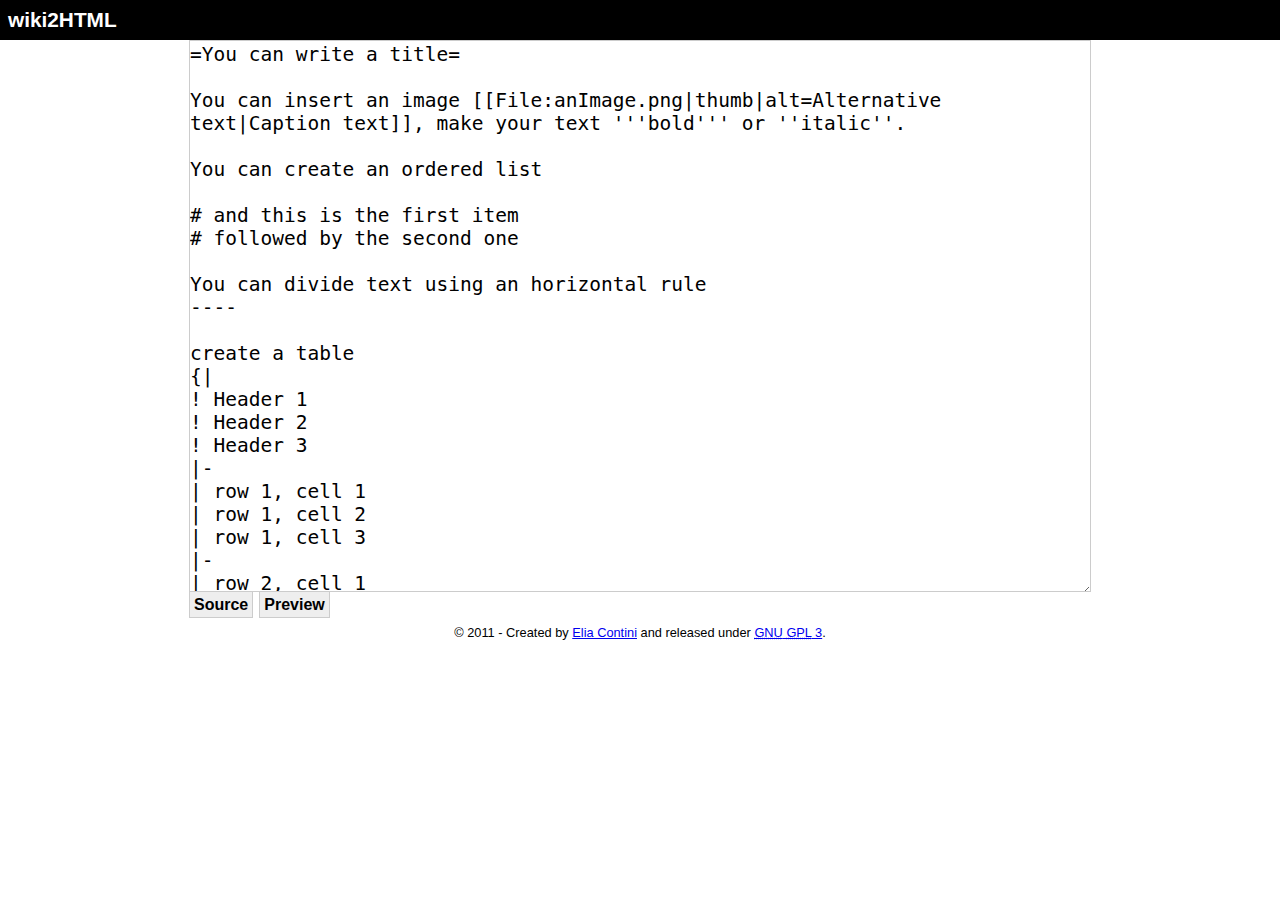
<file: index.html>
<!DOCTYPE html>
<html>
	<head>
		<meta charset="UTF-8">
		<meta name="author" content="Elia Contini, elia.contini@gmail.com">
		<title>wiki2HTML</title>
		
<!--
	wiki2HTML Parses wiki markup and generates HTML 5 showing a preview.
    Copyright (C) 2010-2011 Elia Contini
    
    This program is free software: you can redistribute it and/or modify
    it under the terms of the GNU General Public License as published by
    the Free Software Foundation, either version 3 of the License, or
    any later version.
    
    This program is distributed in the hope that it will be useful,
    but WITHOUT ANY WARRANTY; without even the implied warranty of
    MERCHANTABILITY or FITNESS FOR A PARTICULAR PURPOSE.  See the
    GNU General Public License for more details.
    
    You should have received a copy of the GNU General Public License
    along with this program. If not, see http://www.gnu.org/licenses/.
-->
		
		<link rel="stylesheet" href="css/style.css" media="screen">
	</head>
	<body>
		<header>
			<h1>wiki2HTML</h1>
		</header>
		
		<div id="content">
			<div id="codePage">
				<form action="#" method="post">
					<fieldset>
						<label for="code">Wiki Code:</label><br>
						<textarea id="code" cols="65" rows="21">=You can write a title=

You can insert an image [[File:anImage.png|thumb|alt=Alternative text|Caption text]], make your text '''bold''' or ''italic''.

You can create an ordered list

# and this is the first item
# followed by the second one

You can divide text using an horizontal rule
----

create a table
{|
! Header 1
! Header 2
! Header 3
|-
| row 1, cell 1
| row 1, cell 2
| row 1, cell 3
|-
| row 2, cell 1
| row 2, cell 2
| row 2, cell 3
|-
| row 3, cell 1
| row 3, cell 2
| row 3, cell 3
|}

or create
==A subsection==

that contains an unordered list

* with an item
* followed by the second one
</textarea>
					</fieldset>
				</form>
			</div>
			
			<div id="previewPage">
				<div id="preview">
					<p>Nothing to show</p>
				</div>
				<!-- <textarea id="preview" cols="60" rows="15"></textarea>  -->
			</div>
		</div>
		
		<nav>
			<a href="#" class="button" title="Show the source code of the page" onclick="return show('codePage');">Source</a> <span class="hidden">|</span>
			<a href="#" class="button" title="Show the preview of the page" onclick="return show('previewPage');">Preview</a>
		</nav>
		
		<footer>
			&copy; 2011 - Created by <a href="http://eliacontini.info">Elia Contini</a> and released under <a href="http://www.gnu.org/licenses/gpl.html" title="Read the license [External link]" rel="license"><abbr title="Gnu is Not Unix">GNU</abbr> <abbr title="General Public License">GPL</abbr> 3</a>.
		</footer>
		
		<script type="text/javascript">
			
			var heightLim = 550; //px
			var widthLim = 900;  //px
			
			var currentPage = 'codePage';
			
			var offset = 0;
			var timer;
			
			function slide(from, to)
				{
					var fromPage = document.getElementById(from);
					var toPage = document.getElementById(to);
					
					if(offset <= widthLim)
						{
							if(from == 'codePage')
								{
									fromPage.setAttribute('style', 'z-index: 0; position: absolute; top: 0; left:0; clear: both; display: block; width:' + widthLim  + 'px; height:' + heightLim + 'px');
									toPage.setAttribute('style', 'z-index: 10; position: absolute; top: 0; left:' + (widthLim - offset)  + 'px; clear: both; display: block; width:' + widthLim + 'px; height:' + heightLim + 'px');
								}
							else
								{
									fromPage.setAttribute('style', 'z-index: 10; position: absolute; top: 0; left:'+ offset  +'px; clear: both; display: block; width:' + widthLim  + 'px; height:' + heightLim + 'px');
									toPage.setAttribute('style', 'z-index: 0; position: absolute; top: 0; left:0; clear: both; display: block; width:' + widthLim + 'px; height:' + heightLim + 'px');
								}
							
							offset = offset + 25;
							timer = setTimeout("slide('" + from +"', '" + to + "')", 1);
						}
					else
						{
							clearTimeout(timer);
							offset = 0;
							currentPage = to;
							fromPage.setAttribute('style', 'z-index: 0');
							toPage.setAttribute('style', 'z-index: 10');
						}
				}
			
			function show(what)
				{
					if(what == 'previewPage' && what != currentPage)
						{
							var wikicode = document.getElementById('code').value;
							var preview = document.getElementById('preview');
	
							var html = wiki2html(wikicode);
							
							// debug
							//html = html.replace(/</g, '&lt;');
							//html = html.replace(/>/g, '&gt;');
							//html = html.replace(/\r/g, '-r-');
							//html = html.replace(/\n/g, "-n-\n");
							
							preview.innerHTML = html;
							
							slide('codePage', 'previewPage');
						}
					else if(what == 'codePage' && what != currentPage)
						slide('previewPage', 'codePage');
						
					return false;
				}
		</script>
		<script type="text/javascript" src="js/wiki2html.js"></script>
	</body>
</html>
</file>
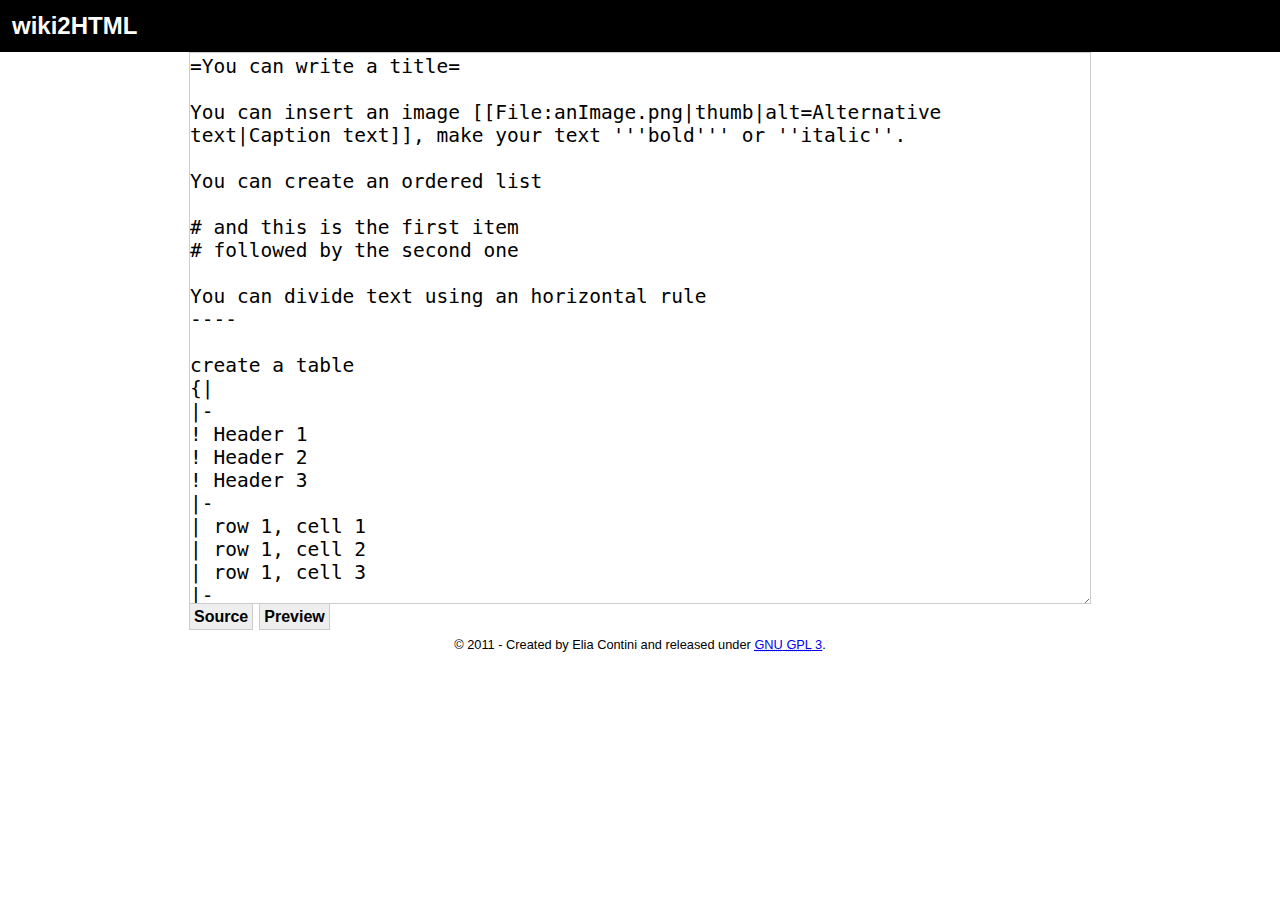
<file: wiki2HTML/index.html>
<!DOCTYPE html>
<html>
	<head>
		<meta charset="UTF-8">
		<meta name="author" content="Elia Contini, elia.contini@gmail.com">
		<title>wiki2HTML</title>
		
<!--
	wiki2HTML Parses wiki markup and generates HTML 5 showing a preview.
    Copyright (C) 2010-2011 Elia Contini
    
    This program is free software: you can redistribute it and/or modify
    it under the terms of the GNU General Public License as published by
    the Free Software Foundation, either version 3 of the License, or
    any later version.
    
    This program is distributed in the hope that it will be useful,
    but WITHOUT ANY WARRANTY; without even the implied warranty of
    MERCHANTABILITY or FITNESS FOR A PARTICULAR PURPOSE.  See the
    GNU General Public License for more details.
    
    You should have received a copy of the GNU General Public License
    along with this program. If not, see http://www.gnu.org/licenses/.
-->
		
		<style type="text/css" media="screen">
			body
				{
					background-color: #fff;
					color: #000;
					font-family: sans-serif;
					font-size: 1.0em;
					margin: 0;
					padding: 0
				}
				
			.hidden
				{
					display: none
				}
				
			a.button:link, a.button:visited
				{
					background-color: #eee;
					border-bottom: 1px solid #ccc;
					border-left: 1px solid #ccc;
					border-right: 1px solid #ccc;
					color: #000;
					font-weight: bold;
					margin: 0 0.1em 0 0;
					padding: 0.25em;
					text-align: center;
					text-decoration: none;
				}
				
			div.warning
				{
					background-color: #ffffe6;
					color: #000;
					border: 2px solid #ffffb3;
					margin: 0.5em;
					padding: 0.25em;
					text-align: center
				}
			
			header
				{
					background-color: #000;
					color: #fff;
					font-size: 1.5em;
					font-weight: bold;
					padding: 0.5em
				}
			
			#content
				{
					height: 552px;
					margin: 0 auto;
					overflow: hidden;
					padding: 0;
					position: relative;
					width: 902px
				}
				
			nav, footer
				{
					clear: both;
					margin: 0 auto;
					overflow: hidden;
					padding: 0.25em  0 0.5em 0;
					width: 902px
				}
			
			footer
				{
					font-size: 0.8em;
					text-align: center
				}

			#codePage, #previewPage
				{
					border: 1px solid #ccc;
					background-color: #fff;
					color: #000;
					height: 550px;
					left: 0;
					overflow: auto;
					padding: 0;
					position: absolute;
					top: 0;
					width: 900px
				}
				
			#codePage
				{
					overflow: hidden;
					z-index: 10;
				}
				
			textarea
				{
					position: absolute;
					top: 0;
					right: 0;
					border: none;
					font-family: monospace;
					font-size: 1.5em;
					margin: 0;
					height: 550px;
					width: 898px
				}
				
			label
				{
					display: none;
				}
				
			fieldset
				{
					border: none;
					margin: 0;
					padding: 0
				}
			
			/*********************************************************************
			 *                               Images                              *
			 *********************************************************************/
			figure
				{
					background-color: #eee;
					border: 1px solid #ccc;
					float: right;
					margin: 4px;
					padding: 4px
				}
				
			img
				{
					border: none
				}
				
			figcaption
				{
					clear: both;
					display: block
				}
				
			figure.thumb, img.thumb
				{
					width: 200px
				}
				
			/*********************************************************************
			 *                               Tables                              *
			 *********************************************************************/
			table
				{
					border: 1px solid #ccc;
					margin: 0 auto
				}
			
			th, td
				{
					border: 1px solid #ccc;
					padding: 0.2em
				}
				
			th
				{
					background-color: #eee;
					font-weight: bold;
					text-align: center
				}
		</style>
	</head>
	<body>
		<header>
			wiki2HTML
		</header>
		
		<div id="content">
			<div id="codePage">
				<form action="#" method="post">
					<fieldset>
						<label for="code">Wiki Code:</label><br>
						<textarea id="code" cols="65" rows="21">
=You can write a title=

You can insert an image [[File:anImage.png|thumb|alt=Alternative text|Caption text]], make your text '''bold''' or ''italic''.

You can create an ordered list

# and this is the first item
# followed by the second one

You can divide text using an horizontal rule
----

create a table
{|
|-
! Header 1
! Header 2
! Header 3
|-
| row 1, cell 1
| row 1, cell 2
| row 1, cell 3
|-
| row 2, cell 1
| row 2, cell 2
| row 2, cell 3
|-
| row 3, cell 1
| row 3, cell 2
| row 3, cell 3
|}

or create
==A subsection==

that contains an unordered list

* with an item
* followed by the second one
						</textarea>
					</fieldset>
				</form>
			</div>
			
			<div id="previewPage">
				<div id="preview">
					<p>Nothing to show</p>
				</div>
			</div>
		</div>
		
		<nav>
			<a href="#" class="button" title="Show the source code of the page" onclick="return show('codePage');">Source</a> <span class="hidden">|</span>
			<a href="#" class="button" title="Show the preview of the page" onclick="return show('previewPage');">Preview</a>
		</nav>
		
		<footer>
			&copy; 2011 - Created by Elia Contini and released under <a href="http://www.gnu.org/licenses/gpl.html" title="Read the license [External link]" rel="license"><abbr title="Gnu is Not Unix">GNU</abbr> <abbr title="General Public License">GPL</abbr> 3</a>.
		</footer>
		
		<script type="text/javascript">
			
			var heightLim = 550; //px
			var widthLim = 900;  //px
			
			var currentPage = 'codePage';
			
			var offset = 0;
			var timer;
			
			function slide(from, to)
				{
					var fromPage = document.getElementById(from);
					var toPage = document.getElementById(to);
					
					if(offset <= widthLim)
						{
							if(from == 'codePage')
								{
									fromPage.setAttribute('style', 'z-index: 0; position: absolute; top: 0; left:0; clear: both; display: block; width:' + widthLim  + 'px; height:' + heightLim + 'px');
									toPage.setAttribute('style', 'z-index: 10; position: absolute; top: 0; left:' + (widthLim - offset)  + 'px; clear: both; display: block; width:' + widthLim + 'px; height:' + heightLim + 'px');
								}
							else
								{
									fromPage.setAttribute('style', 'z-index: 10; position: absolute; top: 0; left:'+ offset  +'px; clear: both; display: block; width:' + widthLim  + 'px; height:' + heightLim + 'px');
									toPage.setAttribute('style', 'z-index: 0; position: absolute; top: 0; left:0; clear: both; display: block; width:' + widthLim + 'px; height:' + heightLim + 'px');
								}
							
							offset = offset + 25;
							timer = setTimeout("slide('" + from +"', '" + to + "')", 1);
						}
					else
						{
							clearTimeout(timer);
							offset = 0;
							currentPage = to;
							fromPage.setAttribute('style', 'z-index: 0');
							toPage.setAttribute('style', 'z-index: 10');
						}
				}
			
			function show(what)
				{
					if(what == 'previewPage' && what != currentPage)
						{
							var wikicode = document.getElementById('code').value;
							var preview = document.getElementById('preview');
	
							var html = wiki2html(wikicode);
							preview.innerHTML = html;
							slide('codePage', 'previewPage');
						}
					else if(what == 'codePage' && what != currentPage)
						slide('previewPage', 'codePage');
						
					return false;
				}
			
			function wiki2html(wikicode)
				{	
					var html = '<p>function wiki2html(wikicode): an error occurs</p>';
					
					/*******************************************************************************
					 *                              HEADING LEVELS                                 *
					*******************************************************************************/
					var heading_1_regEx = /^=[\s]*?([0-9A-Za-z].[^=\[]*)[\s]*?=/gm;
					var heading_2_regEx = /^==[\s]*?([0-9A-Za-z].[^=\[]*)[\s]*?==/gm;
					var heading_3_regEx = /^===[\s]*?([0-9A-Za-z].[^=\[]*)[\s]*?===/gm;
					var heading_4_regEx = /^====[\s]*?([0-9A-Za-z].[^=\[]*)[\s]*?====/gm;
					var heading_5_regEx = /^=====[\s]*?([0-9A-Za-z].[^=\[]*)[\s]*?=====/gm;
					var heading_6_regEx = /^======[\s]*?([0-9A-Za-z].[^=\[]*)[\s]*?======/gm;
					
					wikicode = wikicode.replace(heading_6_regEx, '<h6>$1</h6>');
					wikicode = wikicode.replace(heading_5_regEx, '<h5>$1</h5>');
					wikicode = wikicode.replace(heading_4_regEx, '<h4>$1</h4>');
					wikicode = wikicode.replace(heading_3_regEx, '<h3>$1</h3>');
					wikicode = wikicode.replace(heading_2_regEx, '<h2>$1</h2>');
					wikicode = wikicode.replace(heading_1_regEx, '<h1>$1</h1>');
					
					/*******************************************************************************
					 *                             HORIZONTAL LINE                                 *
					*******************************************************************************/
					var horizontalLine = /----/g;
					
					wikicode = wikicode.replace(horizontalLine, '<hr>');
					
					/*******************************************************************************
					 *                              INLINE ELEMENTS                                *
					*******************************************************************************/
					var strongEm = /'''''([0-9A-Za-z].*)'''''/g;
					var strong = /'''([0-9A-Za-z].*)'''/g;
					var em = /''([0-9A-Za-z].*)''/g;
					var image = /\[\[File:(.[^\]|]*)([|]thumb|frame)?([|]alt=.[^\]|]*)?([|].[^\]|]*)?\]\]/g;
					var anchor = /\[([a-zA-Z0-9].[^\s]*) ([a-zA-Z0-9].[^\]]*)\]/g;

					wikicode = wikicode.replace(strongEm, '<strong><em>$1</em></strong>');
					wikicode = wikicode.replace(strong, '<strong>$1</strong>');
					wikicode = wikicode.replace(em, '<em>$1</em>');

					while(tokens = image.exec(wikicode))
					{
						if(tokens.length == 5 && typeof(tokens[2]) != 'undefined' && typeof(tokens[3]) != 'undefined' && typeof(tokens[4]) != 'undefined')
							{
								tokens[2] = tokens[2].replace('|', '');
								tokens[3] = tokens[3].replace('|alt=', '');
								tokens[4] = tokens[4].replace('|', '');
								wikicode = wikicode.replace(tokens[0], '<figure class="' + tokens[2] + '"><img src="' + tokens[1] + '" class="' + tokens[2] + '" alt="' + tokens[3] + '"><figcaption>' + tokens[4] + '</figcaption></figure>');
							}
						else
							wikicode = wikicode.replace(tokens[0], '<div class="warning">WARNING: your image code is incomplete. Good practices for images impose to specify an alternative text, a caption and if the image is a frame or a thumbnail. For example, <code>&#091;&#091;File:anImage.png|thumb|alt=Alternative text|Caption text&#093;&#093;</code></div>');
						
					}
					
					wikicode = wikicode.replace(anchor, '<a href="$1">$2</a>');

					/*******************************************************************************
					 *                                 PARAGRAPHS                                  *
					*******************************************************************************/
					var paragraph = /^\n([^#\*=].*)/gm;
					
					wikicode = wikicode.replace(paragraph, '<p>$1</p>');
					
					/*******************************************************************************
					 *                                 LISTS                                       *
					*******************************************************************************/
					
					// unordered
					var unorderedListItem = /^\*[:]?[\*]* (.*)/gm;
					var unorderedStartList = /([^</li>][>]?[\n])<li>/g;
					var unorderedEndList = /<\/li>\n(?!<li>)/gm;
					
					wikicode = wikicode.replace(unorderedListItem, '<li>$1</li>');
					wikicode = wikicode.replace(unorderedStartList, '$1<ul><li>');
					wikicode = wikicode.replace(unorderedEndList, '</li></ul>');
					
					// ordered
					var orderedListItem = /^#[:]?[#]* (.*)/gm;
					var orderedStartList = /([^</li>][>]?[\n])<li>/g;
					var orderedEndList = /<\/li>\n(?!<li>)/gm;
					
					wikicode = wikicode.replace(orderedListItem, '<li>$1</li>');
					wikicode = wikicode.replace(orderedStartList, '$1<ol><li>');
					wikicode = wikicode.replace(orderedEndList, '</li></ol>');

					/*******************************************************************************
					 *                                  TABLES                                     *
					*******************************************************************************/
					var tableStart = /^{\|\n\|-/gm;
					var tableRow = /^\|-/gm;
					var tableHeader = /^!\s(.*)/gm;
					var tableData = /^\|\s(.*)/gm;
					var tableEnd = /^\|}/gm;

					wikicode = wikicode.replace(tableStart, '<table><tr>');
					wikicode = wikicode.replace(tableRow, '</tr><tr>');
					wikicode = wikicode.replace(tableHeader, '<th>$1</th>');
					wikicode = wikicode.replace(tableData, '<td>$1</td>');
					wikicode = wikicode.replace(tableEnd, '</tr></table>');
					
					/*******************************************************************************
					 *                             TABLE OF CONTENTS                               *
					*******************************************************************************/
					var toc = /^__TOC__/g;
					
					wikicode = wikicode.replace(toc, '<div class="warning">__TOC__ command is not supported yet.</div>');

					html = wikicode;
					
					return html;
				}
		</script>
	</body>
</html>
</file>
<file: css/style.css>
@charset "UTF-8";

body
	{
		background-color: #fff;
		color: #000;
		font-family: sans-serif;
		font-size: 1.0em;
		margin: 0;
		padding: 0
	}

/* Opera */
header, nav, section, footer
	{
		display: block
	}
	
.hidden
	{
		display: none
	}
	
a.button:link, a.button:visited
	{
		background-color: #eee;
		border-bottom: 1px solid #ccc;
		border-left: 1px solid #ccc;
		border-right: 1px solid #ccc;
		color: #000;
		font-weight: bold;
		margin: 0 0.1em 0 0;
		padding: 0.25em;
		text-align: center;
		text-decoration: none;
	}
	
div.warning
	{
		background-color: #ffffe6;
		color: #000;
		border: 2px solid #ffffb3;
		margin: 0.5em;
		padding: 0.25em;
		text-align: center
	}

header
	{
		background-color: #000;
		color: #fff;
		padding: 0.5em
	}
	
header h1
	{
		font-size: 1.3em;
		font-weight: bold;
		margin: 0;
		padding: 0
	}

#content
	{
		height: 552px;
		margin: 0 auto;
		overflow: hidden;
		padding: 0;
		position: relative;
		width: 902px
	}
	
nav, footer
	{
		clear: both;
		margin: 0 auto;
		overflow: hidden;
		padding: 0.25em  0 0.5em 0;
		width: 902px
	}

footer
	{
		font-size: 0.8em;
		text-align: center
	}

#codePage, #previewPage
	{
		border: 1px solid #ccc;
		background-color: #fff;
		color: #000;
		height: 550px;
		left: 0;
		overflow: auto;
		padding: 0;
		position: absolute;
		top: 0;
		width: 900px
	}
	
#codePage
	{
		overflow: hidden;
		z-index: 10;
	}
	
textarea
	{
		position: absolute;
		top: 0;
		right: 0;
		border: none;
		font-family: monospace;
		font-size: 1.5em;
		margin: 0;
		height: 550px;
		width: 898px
	}
	
label
	{
		display: none;
	}
	
fieldset
	{
		border: none;
		margin: 0;
		padding: 0
	}

/*********************************************************************
 *                               Images                              *
 *********************************************************************/
figure
	{
		background-color: #eee;
		border: 1px solid #ccc;
		float: right;
		margin: 4px;
		padding: 4px
	}
	
img
	{
		border: none
	}
	
figcaption
	{
		clear: both;
		display: block
	}
	
figure.thumb, img.thumb
	{
		width: 200px
	}
	
/*********************************************************************
 *                               Tables                              *
 *********************************************************************/
table
	{
		border: 1px solid #ccc;
		margin: 0 auto
	}

th, td
	{
		border: 1px solid #ccc;
		padding: 0.2em
	}
	
th
	{
		background-color: #eee;
		font-weight: bold;
		text-align: center
	}
</file>
